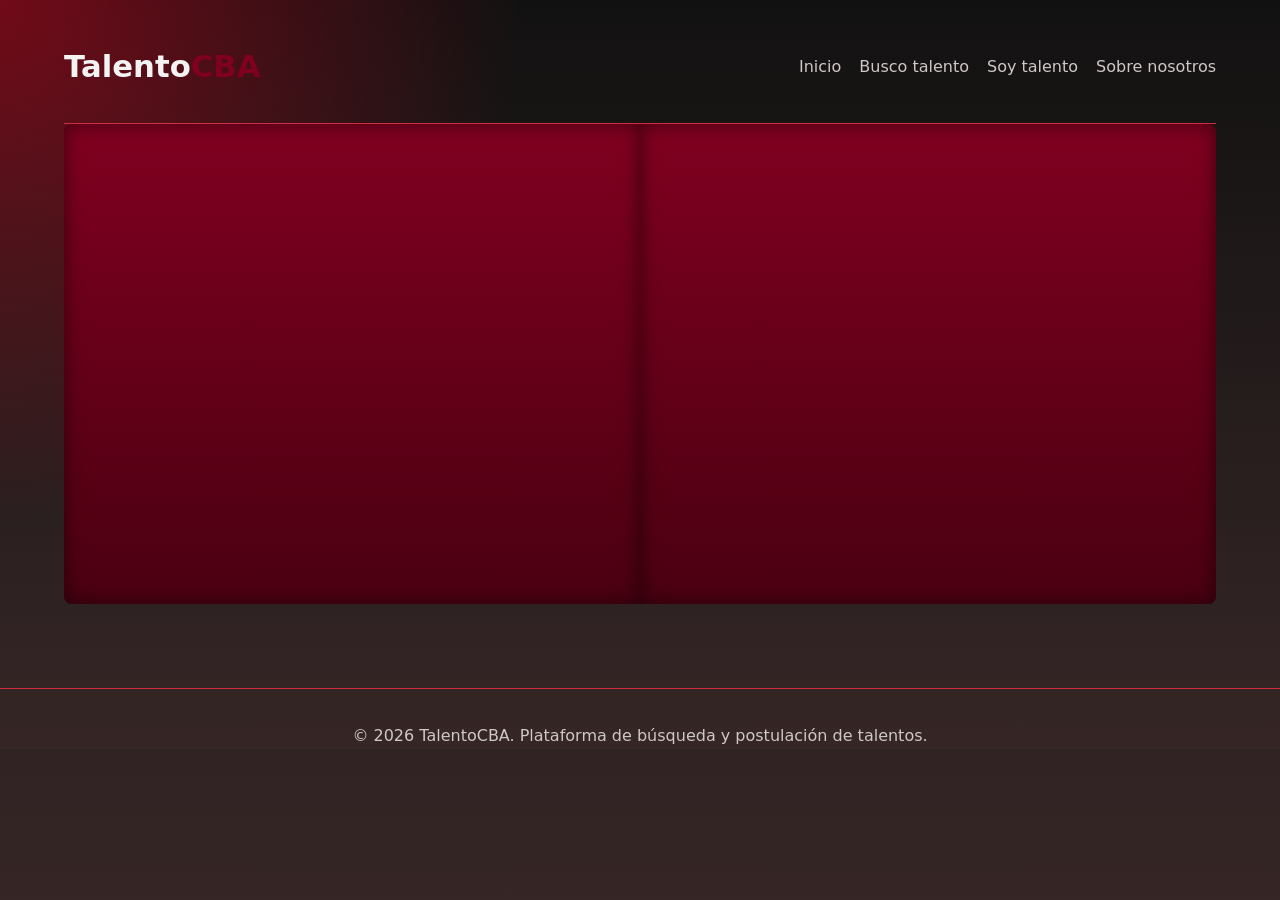
<file: index.html>
<!DOCTYPE html>
<html lang="es">
<head>
    <meta charset="UTF-8">
    <meta name="viewport" content="width=device-width, initial-scale=1.0">
    <title>TalentoCBA | Plataforma de Actores</title>
    <link rel="stylesheet" href="css/style.css">
</head>
<body>
    <div class="menu-header">
        <header class="sitio-header">
            <div class="brand">
                <span class="brand-logo">Talento<span class="resalto-rojo">CBA</span></span>
            </div>
            <nav class="main-nav" aria-label="Navegación principal">
                <a href="index.html" class="nav-link">Inicio</a>
                <a href="busco-talento.html" class="nav-link">Busco talento</a>
                <a href="soy-talento.html" class="nav-link">Soy talento</a>
                
                <a href="sobre-nosotros.html" class="nav-link">Sobre nosotros</a>
            </nav>
        </header>

        <main>

            <div class="escenario-teatro">
  
                <div class="telon-hoja izquierda"></div>
                <div class="telon-hoja derecha"></div>
                
                   
                        <section class="page-section">
                            <div class="section-header">
                                <h1 class="bienvenida-index">Bienvenido/a a Talento<span class="resalto-rojo">CBA</span></h1>
                                <p class="subtitulo-index">La plataforma autogestiva para actores, actrices y directores de Córdoba.<br> Tu próximo papel o tu próximo elenco empieza acá.</p>
                                <p>Selecciona una sección para comenzar: busca talento, regístrate como actor o conoce nuestro proyecto.</p>
                            </div>

                            <div class="panel panel-index">
                                <nav class="home-links">
                                    <ul>
                                        <li><a class="nav-link" href="busco-talento.html">Busco talento</a></li>
                                        <li><a class="nav-link" href="soy-talento.html">Soy talento</a></li>
                                        
                                        <li><a class="nav-link" href="sobre-nosotros.html">Sobre nosotros</a></li>
                                    </ul>
                                </nav>
                            </div>
                        </section>
                    </div>

            </div>
            

        </main>

        <footer id="footer" class="sitio-footer">
            <p>© 2026 TalentoCBA. Plataforma de búsqueda y postulación de talentos.</p>
        </footer>
    </div>
</body>
</html>
</file>
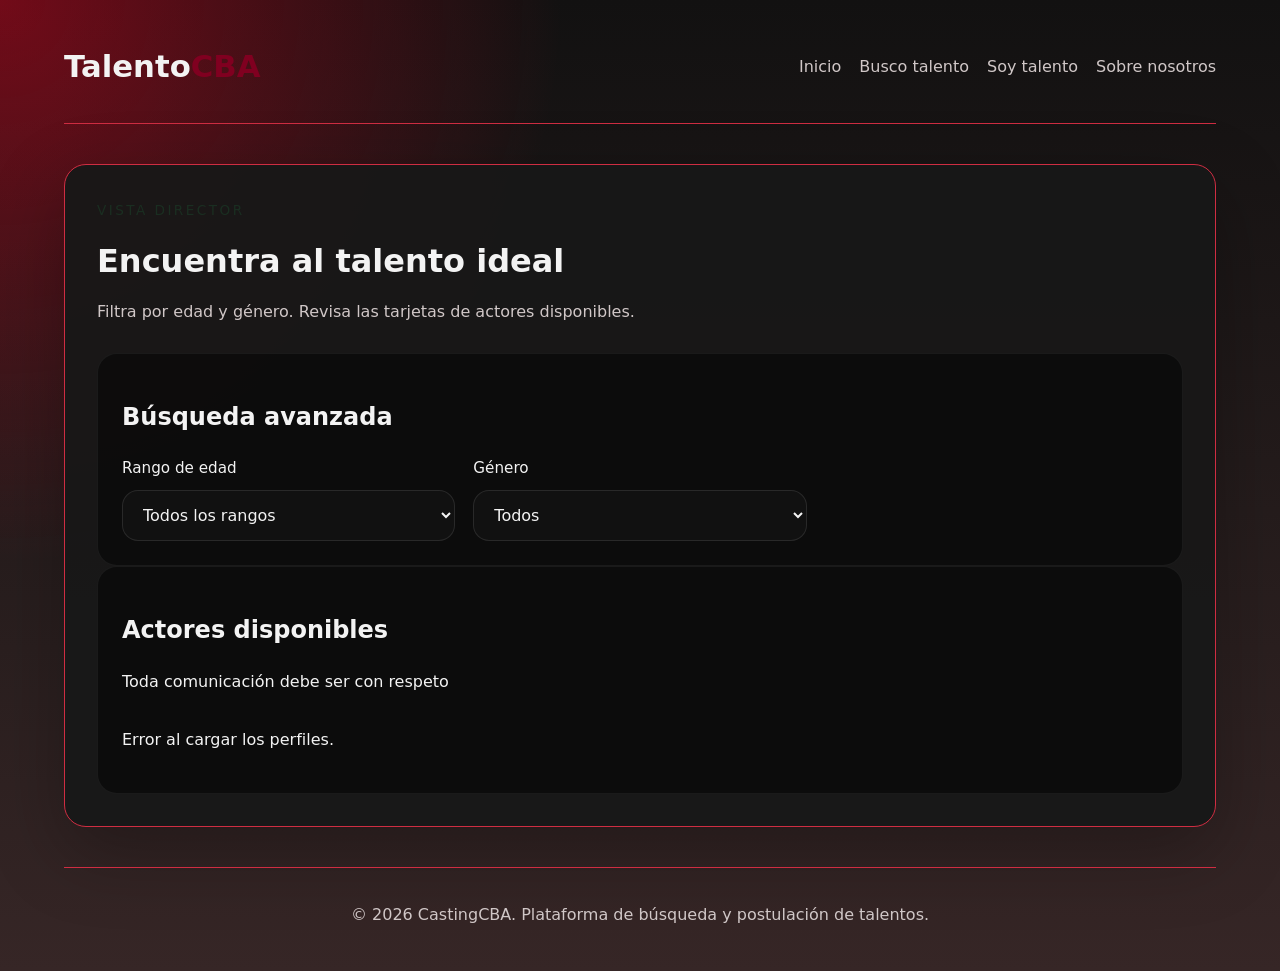
<file: busco-talento.html>
<!DOCTYPE html>
<html lang="es">
<head>
    <meta charset="utf-8">
    <meta name="viewport" content="width=device-width, initial-scale=1">
    <title>Busco talento — TalentoCBA</title>
    <link rel="stylesheet" href="css/style.css">
    <meta name="description" content="Buscador de talentos — CastingCBA">
    <script src="js/busco-talento.js"></script>
</head>
<body>
    <div class="menu-header">
        <header class="sitio-header">
            <div class="brand">
                <span class="brand-logo">Talento<span class="resalto-rojo">CBA</span></span>
                
            </div>
            <nav class="main-nav" aria-label="Navegación principal">
                <a href="index.html" class="nav-link">Inicio</a>
                <a href="busco-talento.html" class="nav-link">Busco talento</a>
                <a href="soy-talento.html" class="nav-link">Soy talento</a>
                
                <a href="sobre-nosotros.html" class="nav-link">Sobre nosotros</a>
            </nav>
        </header>

        <main>
            <section id="buscador" class="page-section section-buscador">
                <div class="section-header">
                    <span class="eyebrow">Vista Director</span>
                    <h1>Encuentra al talento ideal</h1>
                    <p>Filtra por edad y género. Revisa las tarjetas de actores disponibles.</p>
                </div>

                <div class="panel filtro-panel" aria-labelledby="filtro-titulo">
                    <h2 id="filtro-titulo">Búsqueda avanzada</h2>
                    <form class="form-grid" id="formulario-buscador">
                        <label class="form-group" for="busqueda-edad">
                            <span>Rango de edad</span>
                            <select id="busqueda-edad" name="edad">
                                <option value="">Todos los rangos</option>
                                <option value="18-29">18 a 29 años</option>
                                <option value="30-39">30 a 39 años</option>
                                <option value="40-49">40 a 49 años</option>
                                <option value="50-59">50 a 59 años</option>
                                <option value="60-69">60 a 69 años</option>
                                <option value="70-79">70 a 79 años</option>
                                <option value="80-89">80 a 89 años</option>
                                <option value="90-100">90 a 100 años</option>
                            </select>
                        </label>

                        <label class="form-group" for="busqueda-genero">
                            <span>Género</span>
                            <select id="busqueda-genero" name="genero">
                                <option value="">Todos</option>
                                <option value="Femenino">Femenino</option>
                                <option value="Masculino">Masculino</option>
                                <option value="No binario">Género fluido</option>
                            </select>
                        </label>

                    </form>
                </div>

                <div class="panel lista-panel">
                    <div class="panel-header">
                        <h2>Actores disponibles</h2>
                        <p>Toda comunicación debe ser con respeto</p>
                    </div>
                    <div id="contenedor-actores" class="actor-grid" role="list">
                        
                    </div>
                </div>
            </section>
        </main>

        <footer id="footer" class="sitio-footer">
            <p>© 2026 CastingCBA. Plataforma de búsqueda y postulación de talentos.</p>
        </footer>
    </div>
</body>
</html>
</file>
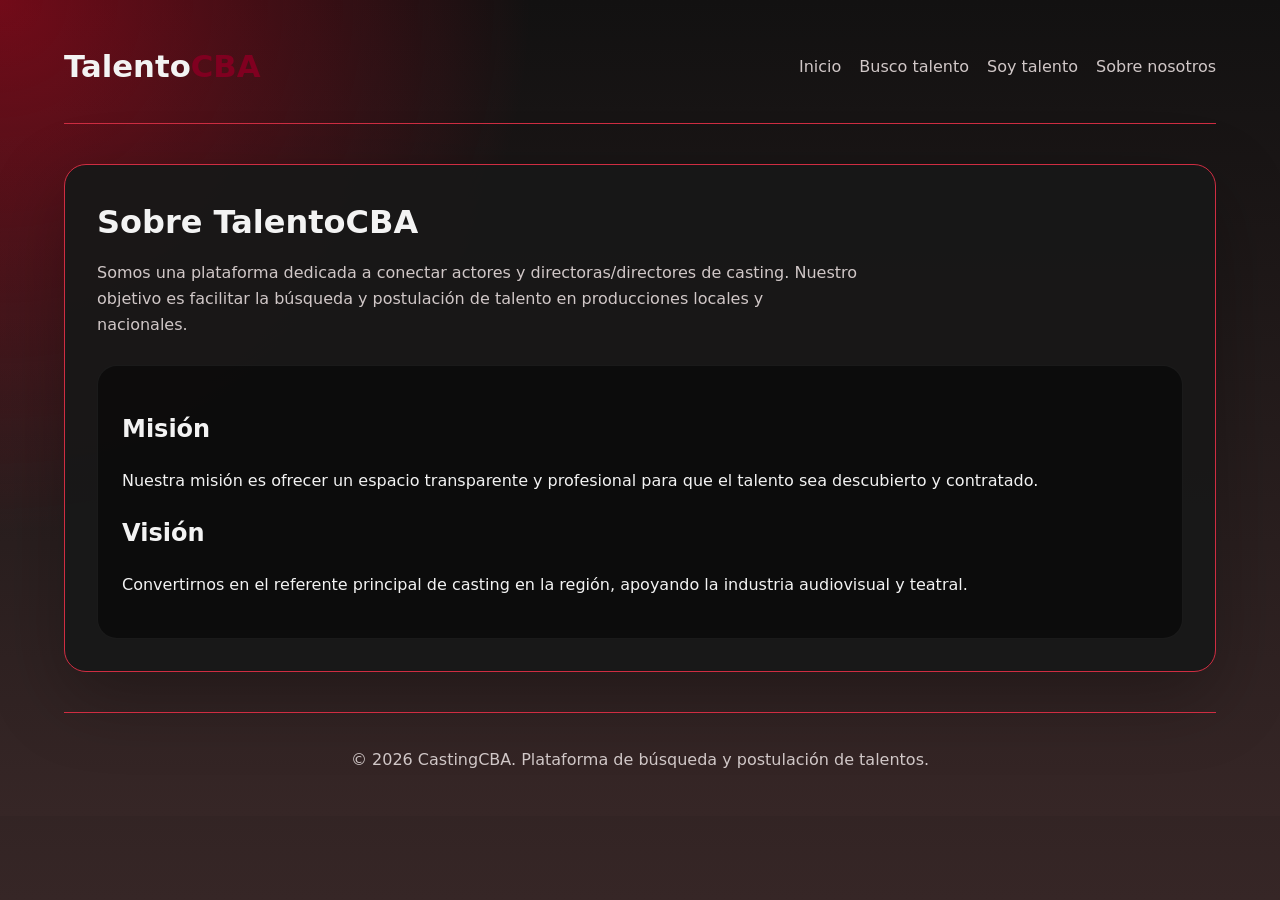
<file: sobre-nosotros.html>
<!DOCTYPE html>
<html lang="es">
<head>
    <meta charset="utf-8">
    <meta name="viewport" content="width=device-width, initial-scale=1">
    <title>Sobre nosotros — TalentoCBA</title>
    <link rel="stylesheet" href="css/style.css">
    <meta name="description" content="Sobre CastingCBA">
</head>
<body>
    <div class="menu-header">
        <header class="sitio-header">
            <div class="brand">
                <span class="brand-logo">Talento<span class="resalto-rojo">CBA</span></span>
                
            </div>
            <nav class="main-nav" aria-label="Navegación principal">
                <a href="index.html" class="nav-link">Inicio</a>
                <a href="busco-talento.html" class="nav-link">Busco talento</a>
                <a href="soy-talento.html" class="nav-link">Soy talento</a>
                
                <a href="sobre-nosotros.html" class="nav-link">Sobre nosotros</a>
            </nav>
        </header>

        <main>
            <section class="page-section">
                <div class="section-header">
                    <h1>Sobre TalentoCBA</h1>
                    <p>Somos una plataforma dedicada a conectar actores y directoras/directores de casting. Nuestro objetivo es facilitar la búsqueda y postulación de talento en producciones locales y nacionales.</p>
                </div>

                <div class="panel">
                    <h2>Misión</h2>
                    <p>Nuestra misión es ofrecer un espacio transparente y profesional para que el talento sea descubierto y contratado.</p>

                    <h2>Visión</h2>
                    <p>Convertirnos en el referente principal de casting en la región, apoyando la industria audiovisual y teatral.</p>
                </div>
            </section>
        </main>

        <footer id="footer" class="sitio-footer">
            <p>© 2026 CastingCBA. Plataforma de búsqueda y postulación de talentos.</p>
        </footer>
    </div>
</body>
</html>
</file>
<file: css/style.css>
* {
  box-sizing: border-box;
}

html, body {
  margin: 0;
  min-height: 100%;
  background: radial-gradient(circle at top left, rgba(248, 2, 35, 0.4156862745), transparent 35%), linear-gradient(180deg, #121111 0%, #362626 100%);
  color: #f3f3f3;
  font-family: Inter, system-ui, -apple-system, BlinkMacSystemFont, "Segoe UI", sans-serif;
}

body {
  line-height: 1.6;
}

img {
  display: block;
  max-width: 100%;
  height: auto;
}

button, input, select {
  font: inherit;
}

.d-none {
  display: none !important;
}

.resalto-rojo {
  color: #800020;
  font-weight: bold;
}

.menu-header {
  max-width: 1200px;
  margin: 0 auto;
  padding: 24px;
}

.sitio-header {
  display: flex;
  flex-wrap: wrap;
  justify-content: space-between;
  align-items: center;
  gap: 24px;
  padding: 18px 0 32px;
  border-bottom: 1px solid rgb(207, 45, 66);
}

.brand {
  display: flex;
  flex-direction: column;
  gap: 6px;
}

.brand-logo {
  font-size: clamp(1.8rem, 2.4vw, 2.4rem);
  font-weight: 700;
}

.brand-tag {
  margin: 0;
  color: #d0c7c7;
  font-size: 0.95rem;
}

.main-nav {
  display: flex;
  gap: 18px;
  align-items: center;
}

.home-links ul {
  list-style: none;
  margin: 0;
  padding: 0;
  display: flex;
  gap: 18px;
}

.home-links a.nav-link {
  display: inline-block;
  padding: 12px 18px;
  border-radius: 12px;
  background: rgba(255, 255, 255, 0.02);
}

.nav-link {
  color: #d0c7c7;
  text-decoration: none;
  transition: color 0.2s ease;
}
.nav-link:hover, .nav-link:focus-visible {
  color: #b11226;
}

.page-section {
  margin-top: 40px;
  padding: 32px;
  background: rgba(24, 24, 24, 0.95);
  border: 1px solid rgb(207, 45, 66);
  border-radius: 22px;
  box-shadow: 0 25px 75px rgba(0, 0, 0, 0.28);
}

.section-header {
  max-width: 760px;
  margin-bottom: 28px;
}
.section-header h1,
.section-header h2 {
  margin: 0 0 12px;
  font-size: clamp(2rem, 2.4vw, 2.4rem);
}
.section-header p {
  margin: 0;
  color: #d0c7c7;
  font-size: 1rem;
}

.eyebrow {
  display: inline-block;
  margin-bottom: 14px;
  color: #b11226;
  font-size: 0.85rem;
  text-transform: uppercase;
  letter-spacing: 0.18em;
  color: rgba(29, 214, 106, 0.12);
}

.panel {
  padding: 24px;
  background: rgba(12, 12, 12, 0.92);
  border: 1px solid rgba(255, 255, 255, 0.06);
  border-radius: 20px;
}

.registro-contenedor {
  display: flex;
  gap: 24px;
  align-items: flex-start;
  flex-wrap: wrap;
}

.registro-contenedor > .formulario-panel,
.registro-contenedor > .vista-modelo {
  flex: 1;
  min-width: 320px;
}

.vista-modelo {
  display: flex;
  flex-direction: column;
  gap: 20px;
}

.vista-modelo-cabecera {
  display: flex;
  flex-direction: column;
  gap: 8px;
}

.tarjeta-modelo {
  display: grid;
  gap: 16px;
  padding: 20px;
  background: rgba(255, 255, 255, 0.04);
  border: 1px solid rgba(255, 255, 255, 0.08);
  border-radius: 20px;
}

.tarjeta-avatar {
  min-height: 220px;
  border-radius: 18px;
  background: rgba(255, 255, 255, 0.06);
  display: flex;
  align-items: center;
  justify-content: center;
  color: #d0c7c7;
  font-weight: 700;
  overflow: hidden;
}

.panel-index {
  display: flex;
  justify-content: center;
  align-items: center;
}

.sitio-footer {
  margin: 40px 0 20px;
  padding-top: 18px;
  color: #d0c7c7;
  border-top: 1px solid rgb(207, 45, 66);
  text-align: center;
}

.registro-panel {
  width: 100%;
}

.form-grid {
  display: grid;
  gap: 18px;
  grid-template-columns: repeat(3, minmax(0, 1fr));
}

.form-group {
  display: flex;
  flex-direction: column;
  gap: 10px;
}
.form-group label,
.form-group span {
  font-size: 0.95rem;
  color: #f3f3f3;
}
.form-group input,
.form-group select,
.form-group textarea {
  width: 100%;
  padding: 14px 16px;
  border-radius: 16px;
  border: 1px solid rgba(255, 255, 255, 0.1);
  background: #111;
  color: #f3f3f3;
}
.form-group input::placeholder {
  color: rgba(255, 255, 255, 0.4);
}

.form-panel {
  display: grid;
  gap: 20px;
}

.formulario-panel {
  display: grid;
  gap: 20px;
  width: 100%;
}

.form-panel .form-group {
  max-width: 520px;
}

.checkbox-inline {
  display: flex;
  align-items: center;
  gap: 12px;
  padding: 10px 0;
  color: #d0c7c7;
}
.checkbox-inline input {
  width: auto;
  accent-color: #b11226;
}

/* Radios: input a la izquierda del texto, pegados */
.radio-inline {
  display: flex;
  flex-direction: row;
  align-items: center;
  gap: 0;
  padding: 10px 0;
  color: #d0c7c7;
}
.radio-inline input {
  width: auto;
  accent-color: #b11226;
  flex-shrink: 0;
  margin-right: 8px;
}

.btn-enviar {
  width: fit-content;
  padding: 14px 30px;
  border: none;
  border-radius: 999px;
  background: linear-gradient(135deg, #b11226, #c97c46);
  color: #090909;
  font-weight: 700;
  cursor: pointer;
  transition: transform 0.2s ease, box-shadow 0.2s ease;
}
.btn-enviar:hover, .btn-enviar:focus-visible {
  transform: translateY(-1px);
  box-shadow: 0 18px 35px rgba(39, 174, 96, 0.18);
}

.grupo-habilidades {
  display: grid;
  gap: 12px;
  padding: 18px;
  border: 1px solid rgba(255, 255, 255, 0.08);
  border-radius: 18px;
  background: rgba(255, 255, 255, 0.02);
}

.tarjeta-detalle {
  display: grid;
  gap: 6px;
}

.tarjeta-etiqueta {
  font-size: 0.85rem;
  color: #d0c7c7;
  text-transform: uppercase;
  letter-spacing: 0.12em;
}

.tarjeta-texto {
  color: #f3f3f3;
  min-height: 1.4rem;
}

.tarjeta-habilidades {
  list-style: none;
  margin: 0;
  padding: 0;
  display: grid;
  gap: 8px;
}

.tarjeta-habilidades li {
  padding: 10px 14px;
  border-radius: 999px;
  background: rgba(29, 214, 106, 0.12);
  color: #e7fbef;
  font-size: 0.92rem;
}

.actor-grid {
  display: grid;
  gap: 24px;
  grid-template-columns: repeat(auto-fit, minmax(240px, 1fr));
}

.actor-card, .casting-card {
  display: grid;
  gap: 20px;
  border-radius: 24px;
  overflow: hidden;
  background: linear-gradient(180deg, rgba(255, 255, 255, 0.04), rgba(255, 255, 255, 0.02));
  border: 1px solid rgba(255, 255, 255, 0.08);
  transition: transform 0.2s ease, border-color 0.2s ease;
}
.actor-card:hover, .casting-card:hover {
  transform: translateY(-4px);
  border-color: rgba(177, 18, 38, 0.35);
}

.actor-card__media {
  min-height: 220px;
  overflow: hidden;
}
.actor-card__media img {
  width: 100%;
  height: 100%;
  object-fit: cover;
  display: block;
}

.actor-card__body {
  padding: 18px;
}

.actor-card h3, .casting-card h3 {
  margin: 0 0 8px;
  font-size: 1.2rem;
}

.actor-meta {
  margin: 0 0 14px;
  color: #d0c7c7;
  font-size: 0.95rem;
}

.actor-skills {
  list-style: none;
  margin: 0;
  padding: 0;
  display: grid;
  gap: 8px;
  color: #f3f3f3;
}
.actor-skills li {
  padding: 10px 14px;
  border-radius: 999px;
  background: rgba(29, 214, 106, 0.12);
  color: #e7fbef;
  font-size: 0.92rem;
}

.casting-card__media {
  min-height: 180px;
}

.casting-card__body {
  padding: 18px;
}

.casting-info {
  margin: 0 0 12px;
  color: #d0c7c7;
}

.escenario-teatro {
  position: relative;
  width: 100%;
  height: 30rem;
  background-color: #1a1a1a;
  overflow: hidden;
  border-radius: 8px;
  margin-bottom: 20px;
  display: flex;
  justify-content: center;
  align-items: center;
  cursor: pointer;
}

.telon-hoja {
  position: absolute;
  top: 0;
  height: 100%;
  background: linear-gradient(to bottom, #800020, #4a0011);
  width: 50%;
  transition: width 0.8s ease-in-out;
  z-index: 2;
  box-shadow: inset 0 0 20px rgba(0, 0, 0, 0.5);
}

.telon-hoja.izquierda {
  left: 0;
}

.telon-hoja.derecha {
  right: 0;
}

.contenido-escenario {
  position: relative;
  z-index: 1;
  text-align: center;
  color: #ffffff;
  padding: 20px;
}

.escenario-teatro:hover .telon-hoja {
  width: 0%;
}

.section-header .subtitulo-index {
  font-size: 1.25rem;
  color: #e19292;
  margin-top: 10px;
  text-align: center;
  margin-bottom: 20px;
}

.section-header .bienvenida-index {
  font-size: 2.5rem;
  margin: 0;
  text-align: center;
}

@media (max-width: 1100px) {
  .menu-header {
    padding: 20px;
  }
  .form-grid {
    grid-template-columns: repeat(2, minmax(0, 1fr));
  }
  .section-header h1,
  .section-header h2 {
    font-size: clamp(1.6rem, 2.2vw, 2rem);
  }
}
@media (max-width: 900px) {
  .form-grid {
    grid-template-columns: 1fr;
  }
  .sitio-header {
    flex-direction: column;
    align-items: flex-start;
  }
  .actor-grid {
    grid-template-columns: 1fr 1fr;
  }
  .actor-card__media {
    min-height: 180px;
  }
  .brand-logo {
    font-size: 1.6rem;
  }
  .registro-contenedor {
    flex-direction: column;
  }
  .registro-contenedor > .formulario-panel,
  .registro-contenedor > .vista-modelo {
    min-width: 100%;
    width: 100%;
  }
}
@media (max-width: 700px) {
  .form-grid {
    grid-template-columns: 1fr;
  }
  .actor-grid {
    grid-template-columns: 1fr;
  }
  .actor-card__media {
    min-height: 140px;
  }
  .main-nav {
    width: 100%;
    justify-content: flex-start;
    gap: 12px;
    flex-wrap: wrap;
  }
  .nav-link {
    padding: 8px 10px;
  }
}
@media (max-width: 640px) {
  .menu-header {
    padding: 18px;
  }
  .page-section {
    padding: 22px;
  }
  .actor-card__body {
    padding: 16px;
  }
}
@media (max-width: 480px) {
  .page-section,
  .panel {
    box-shadow: none;
    border-radius: 14px;
    padding: 18px;
  }
  .brand-tag {
    font-size: 0.85rem;
  }
}

/*# sourceMappingURL=style.css.map */
</file>
